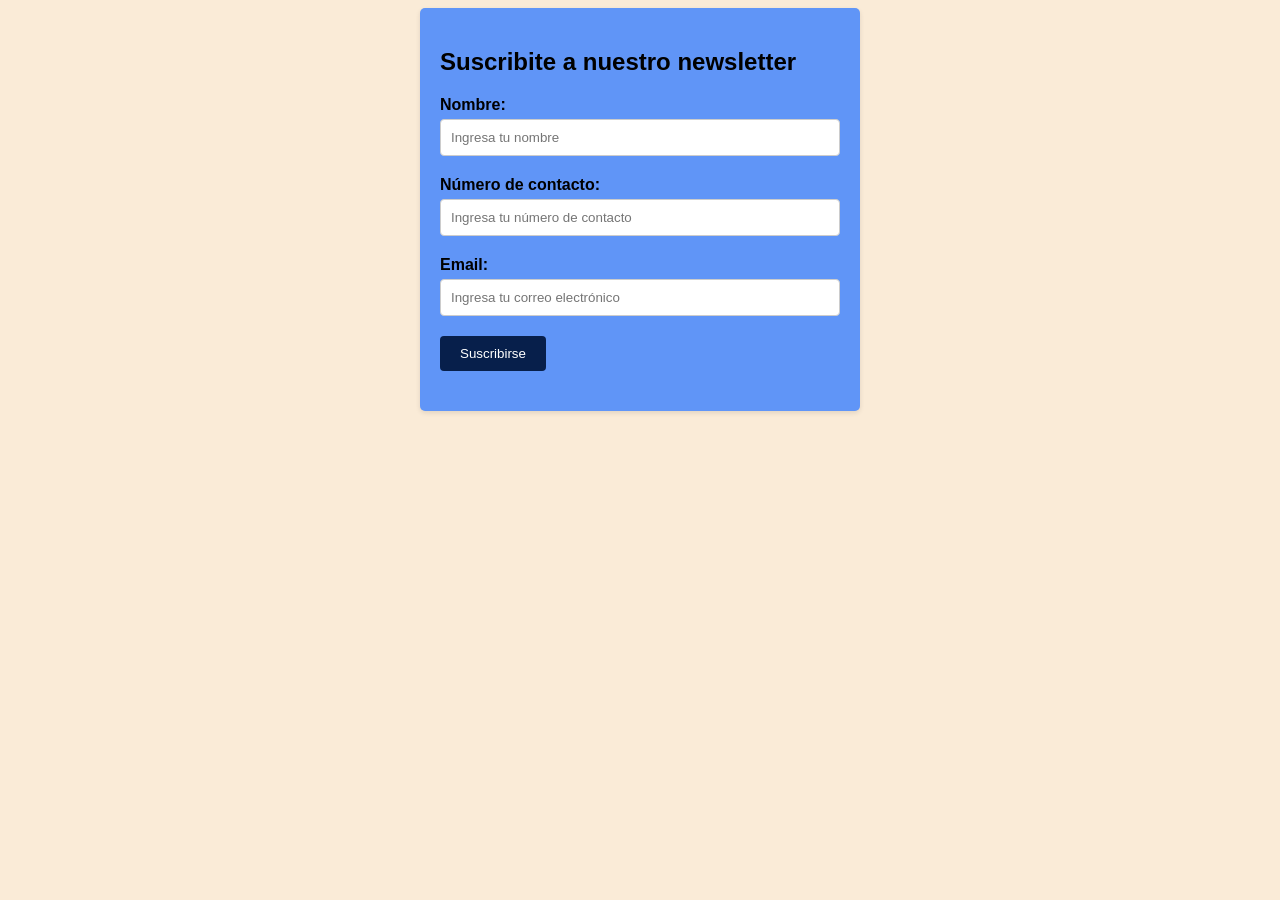
<file: boton sucripcion.html>
<!DOCTYPE html>
<html lang="es">

<head>
    <meta charset="UTF-8">
    <meta http-equiv="X-UA-Compatible" content="IE=edge">
    <meta name="viewport" content="width=device-width, initial-scale=1.0">
    <title>Suscribite a nuestro newsletter</title>
    <style>
        :root {
            --color-primario: #071F4B;
            --color-secundario: #114FC2;
            --color-terciario: #6095F7;
            --color-cuatro: #2E4775;
            --color-fondo: antiquewhite;
        }

        body {
            font-family: Verdana, Geneva, Tahoma, sans-serif;
            background-color: antiquewhite;
        }

        .form-container {
            max-width: 400px;
            margin: 0 auto;
            padding: 20px;
            background-color: var(--color-terciario);
            border-radius: 5px;
            box-shadow: 0 2px 5px rgba(0, 0, 0, 0.1);
        }

        .form-group {
            margin-bottom: 20px;
        }

        .form-group label {
            display: block;
            font-weight: bold;
            margin-bottom: 5px;
        }

        .form-group input[type="text"],
        .form-group input[type="email"],
        .form-group input[type="number"] {
            width: 100%;
            padding: 10px;
            border: 1px solid #ccc;
            border-radius: 4px;
            box-sizing: border-box;
        }

        .form-group input[type="submit"] {
            background-color: var(--color-primario);
            color: #fff;
            padding: 10px 20px;
            border: none;
            border-radius: 4px;
            cursor: pointer;
            align-items: center;
        }

        .form-group input[type="submit"]:hover {
            background-color: var(--color-primario);
        }
    </style>
</head>

<body>
    <div class="form-container">
        <h2>Suscribite a nuestro newsletter</h2>
        <form class="form-horizontal" action="/action_page.php">
            <div class="form-group">
                <label for="name">Nombre:</label>
                <input type="text" id="name" placeholder="Ingresa tu nombre">
            </div>
            <div class="form-group">
                <label for="contact">Número de contacto:</label>
                <input type="text" id="contact" placeholder="Ingresa tu número de contacto">
            </div>
            <div class="form-group">
                <label for="email">Email:</label>
                <input type="email" id="email" placeholder="Ingresa tu correo electrónico">
            </div>
            <div class="form-group">
                <input type="submit" value="Suscribirse">
            </div>
        </form>
    </div>
</body>

</html>
</file>
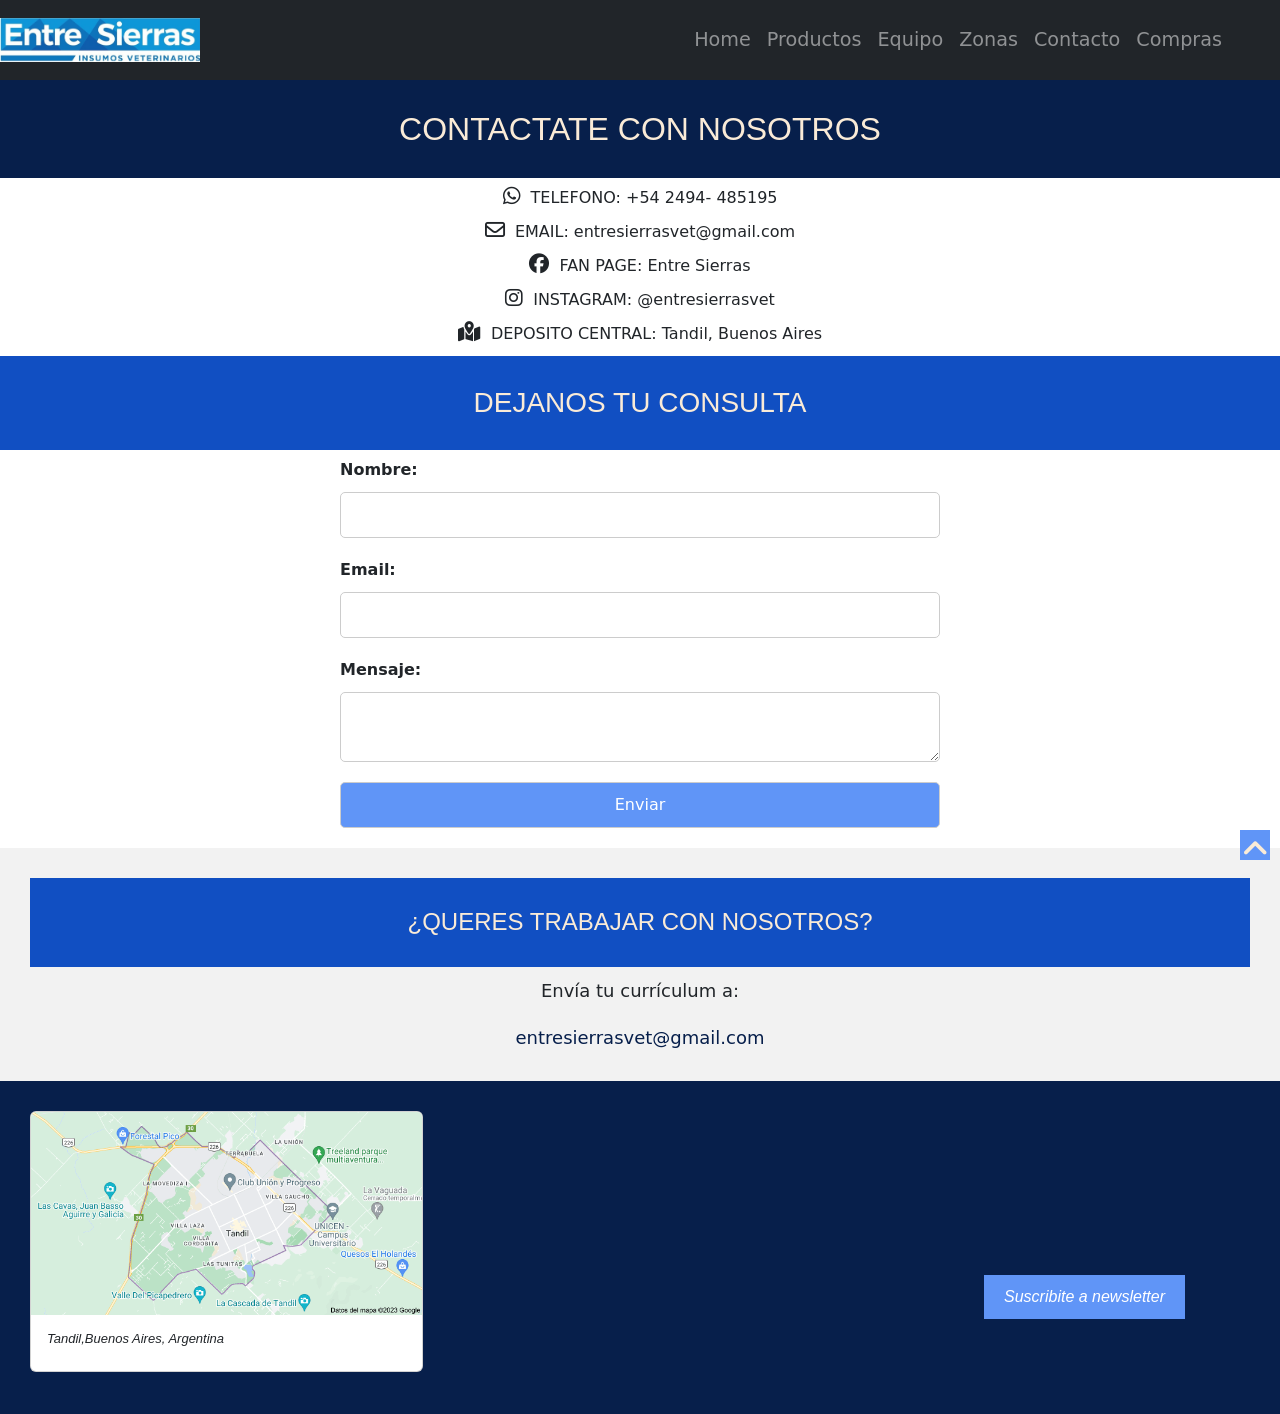
<file: contacto.html>
<!DOCTYPE html>
<html lang="es">

<head>
    <meta charset="UTF-8">
    <meta http-equiv="X-UA-Compatible" content="IE=edge">
    <meta name="viewport" content="width=device-width, initial-scale=1.0">
    <link rel="stylesheet" href="https://cdnjs.cloudflare.com/ajax/libs/font-awesome/6.4.0/css/all.min.css"
        integrity="sha512-iecdLmaskl7CVkqkXNQ/ZH/XLlvWZOJyj7Yy7tcenmpD1ypASozpmT/E0iPtmFIB46ZmdtAc9eNBvH0H/ZpiBw=="
        crossorigin="anonymous" referrerpolicy="no-referrer" />
    <link rel="stylesheet" href="https://cdn.jsdelivr.net/npm/bootstrap@4.6.2/dist/css/bootstrap.min.css"
        integrity="sha384-xOolHFLEh07PJGoPkLv1IbcEPTNtaed2xpHsD9ESMhqIYd0nLMwNLD69Npy4HI+N" crossorigin="anonymous">
    <link rel="stylesheet" href="https://cdnjs.cloudflare.com/ajax/libs/twitter-bootstrap/5.0.2/css/bootstrap.min.css">
    <link rel="stylesheet" href="estilos.css">
    
    <style>
        :root {
            --color-primario: #071F4B;
            --color-secundario: #114FC2;
            --color-terciario: #6095F7;
            --color-cuatro: #2E4775;
            --color-fondo: antiquewhite;
        }
    </style>
    <title>CONTACTO</title>

</head>

<body>
    <!-- nav bar inicia -->
    <header class="navbar navbar-expand-lg navbar-dark bg-dark">
        <aside class="logo">
            <a href="./index.html">
                <img src="imagens/logo entre sierras.jpg" alt="Logo de la empresa">
            </a>
        </aside>
        <button class="navbar-toggler" type="button" data-toggle="collapse" data-target="#navbarNav"
            aria-controls="navbarNav" aria-expanded="false" aria-label="Toggle navigation">
            <span class="navbar-toggler-icon"></span>
        </button>
        <div class="collapse navbar-collapse justify-content-end" id="navbarNav">
            <ul class="navbar-nav">
                <li class="nav-item">
                    <a class="nav-link" href="index.html">Home</a>
                </li>
                <li class="nav-item">
                    <a class="nav-link" href="CatalogoProductos.html">Productos</a>
                </li>
                <li class="nav-item">
                    <a class="nav-link" href="equipo.html">Equipo</a>
                </li>
                <li class="nav-item">
                    <a class="nav-link" href="zonas.html">Zonas</a>
                </li>
                <li class="nav-item">
                    <a class="nav-link" href="contacto.html">Contacto</a>
                </li>
                <li class="nav-item">
                    <a class="nav-link" href="comprar.html">Compras</a>
                </li>
            </ul>
        </div>
    </header>
    <!-- nav bar finaliza -->

    <!-- datos de contacto -->
    <h2>CONTACTATE CON NOSOTROS</h2>
    <section class="contact-section"></section>
    <div class="contact-item">
        <i class="fa-brands fa-whatsapp"></i>
        <span> TELEFONO: +54 2494- 485195</span>
    </div>
    <div class="contact-item">
        <i class="fa-regular fa-envelope"></i>
        <span>EMAIL: entresierrasvet@gmail.com</span>
    </div>
    <div class="contact-item">
        <i class="fa-brands fa-facebook"></i>
        <span>FAN PAGE: Entre Sierras </span>
    </div>
    <div class="contact-item">
        <i class="fa-brands fa-instagram"></i>
        <span>INSTAGRAM: @entresierrasvet</span>
    </div>
    <div class="contact-item">
        <i class="fa-solid fa-map-location-dot"></i>
        <span> DEPOSITO CENTRAL: Tandil, Buenos Aires</span>
    </div>
    </section>
    <!-- finaliza datos contacto -->

    <!-- formulario contacto -->
    <div class="contactate">
        <h3>
            DEJANOS TU CONSULTA
        </h3>
    </div>
    <section>
        <form action="enviar.php" method="POST">
            <label for="nombre">Nombre:</label>
            <input type="text" id="nombre" name="nombre" required>

            <label for="email">Email:</label>
            <input type="email" id="email" name="email" required>

            <label for="mensaje">Mensaje:</label>
            <textarea id="mensaje" name="mensaje" required></textarea>

            <input type="submit" value="Enviar">
        </form>
    

    </section>
    <!-- finaliza formulario contacto -->

    <!-- trabaja con nosotros -->
    <section>
        <div class="trabaja-con-nosotros">
            <h3>¿Queres trabajar con nosotros?</h3>
            <p>Envía tu currículum a:</p>
            <a href="mailto:entresierrasvet@gmail.com">entresierrasvet@gmail.com</a>
        </div>

    </section>
    <!-- finaliza trabaja con nosotros -->
    <footer>
        <!-- card de mapa -->
        <div class="card-columns">
            <div class="card">
                <img src="imagens/data=I2PpeHDnZPt6ms5M67K1fIqVvZ_SzjI7MVmvQYuHjYs3OP8AD3PW9TP5BzF8HP6jbfKGaec4vll6L4z9LP-LfzoUhjAE54oaWnZgrBY-2sNi3VHRLcrF-GtMABJVm7Fyp9Aiu4RgiEr0644lMqY0UnHwaVgjiy0zlP7KjAVy-RRJpVYkDYx.png"
                    class="card-img-top" alt="...">
                <div class="card-body">
                    <h5 class="card-title">Tandil,Buenos Aires, Argentina</h5>
                </div>
            </div>
        </div>
        <!-- finaliza card mapa -->

        <!-- suscripcion al newsletter -->
        <div class="newsletter">
            <a href="./boton sucripcion.html">
                <button>Suscribite a newsletter</button>
            </a>
        </div>
        <!-- finaliza suscrpcion al newsletter -->
    </footer>

    <a href="#" class="subir">
        <i class="fa-solid fa-angle-up"></i>
    </a>
    <script src="https://cdn.jsdelivr.net/npm/jquery@3.5.1/dist/jquery.slim.min.js"
        integrity="sha384-DfXdz2htPH0lsSSs5nCTpuj/zy4C+OGpamoFVy38MVBnE+IbbVYUew+OrCXaRkfj"
        crossorigin="anonymous"></script>
    <script src="https://cdn.jsdelivr.net/npm/popper.js@1.16.1/dist/umd/popper.min.js"
        integrity="sha384-9/reFTGAW83EW2RDu2S0VKaIzap3H66lZH81PoYlFhbGU+6BZp6G7niu735Sk7lN"
        crossorigin="anonymous"></script>
    <script src="https://cdn.jsdelivr.net/npm/bootstrap@4.6.2/dist/js/bootstrap.min.js"
        integrity="sha384-+sLIOodYLS7CIrQpBjl+C7nPvqq+FbNUBDunl/OZv93DB7Ln/533i8e/mZXLi/P+"
        crossorigin="anonymous"></script>
</body>

</html>
</file>
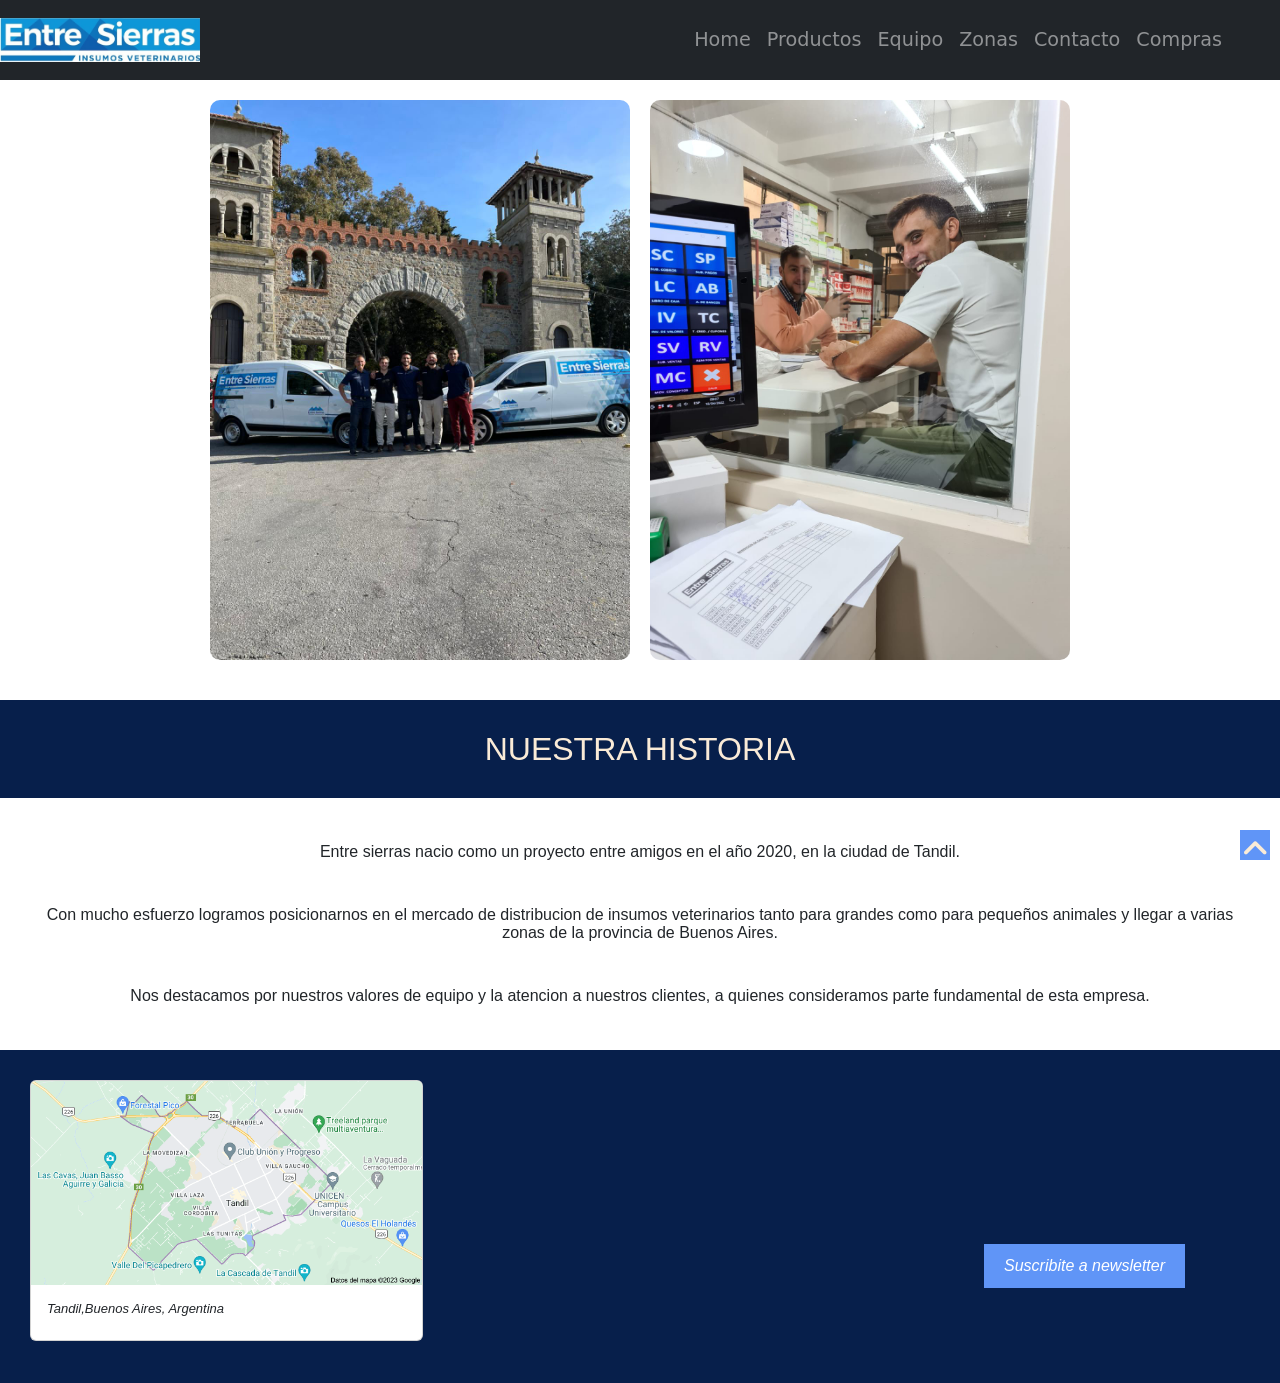
<file: equipo.html>
<!DOCTYPE html>
<html lang="es">

<head>
    <meta charset="UTF-8">
    <meta http-equiv="X-UA-Compatible" content="IE=edge">
    <meta name="viewport" content="width=device-width, initial-scale=1.0">
    <link rel="stylesheet" href="https://cdnjs.cloudflare.com/ajax/libs/font-awesome/6.4.0/css/all.min.css"
        integrity="sha512-iecdLmaskl7CVkqkXNQ/ZH/XLlvWZOJyj7Yy7tcenmpD1ypASozpmT/E0iPtmFIB46ZmdtAc9eNBvH0H/ZpiBw=="
        crossorigin="anonymous" referrerpolicy="no-referrer" />
    <link rel="stylesheet" href="https://cdn.jsdelivr.net/npm/bootstrap@4.6.2/dist/css/bootstrap.min.css"
        integrity="sha384-xOolHFLEh07PJGoPkLv1IbcEPTNtaed2xpHsD9ESMhqIYd0nLMwNLD69Npy4HI+N" crossorigin="anonymous">
    <link rel="stylesheet" href="https://cdnjs.cloudflare.com/ajax/libs/twitter-bootstrap/5.0.2/css/bootstrap.min.css">
    <link rel="stylesheet" href="estilos.css">
    <link rel="stylesheet" href="estilos.css" />
    <style>
        :root {
            --color-primario: #071F4B;
            --color-secundario: #114FC2;
            --color-terciario: #6095F7;
            --color-cuatro: #2E4775;
            --color-fondo: antiquewhite;
        }
    </style>

    <title>EQUIPO</title>

</head>

<body>
    <!-- nav bar inicia -->
    <header class="navbar navbar-expand-lg navbar-dark bg-dark">
        <aside class="logo">
            <a href="./index.html">
                <img src="imagens/logo entre sierras.jpg" alt="Logo de la empresa">
            </a>
        </aside>
        <button class="navbar-toggler" type="button" data-toggle="collapse" data-target="#navbarNav"
            aria-controls="navbarNav" aria-expanded="false" aria-label="Toggle navigation">
            <span class="navbar-toggler-icon"></span>
        </button>
        <div class="collapse navbar-collapse justify-content-end" id="navbarNav">
            <ul class="navbar-nav">
                <li class="nav-item">
                    <a class="nav-link" href="index.html">Home</a>
                </li>
                <li class="nav-item">
                    <a class="nav-link" href="CatalogoProductos.html">Productos</a>
                </li>
                <li class="nav-item">
                    <a class="nav-link" href="equipo.html">Equipo</a>
                </li>
                <li class="nav-item">
                    <a class="nav-link" href="zonas.html">Zonas</a>
                </li>
                <li class="nav-item">
                    <a class="nav-link" href="contacto.html">Contacto</a>
                </li>
                <li class="nav-item">
                    <a class="nav-link" href="comprar.html">Compras</a>
                </li
            </ul>
        </div>
    </header>
    <!-- nav bar finaliza -->

    <!-- inician cards -->
    <div class="team-card-container team-card-container--inline">
        <div class="team-card">
            <img src="imagens/5143e82e-d5cb-4b9f-b594-7f858bf7e0fd.JPG" alt="Card Image" />
        </div>
        <div class="team-card">
            <img src="imagens/entre sierras team.JPG" alt="Card Image" />
        </div>
    </div>

    <div class="description">
        <h2>Nuestra Historia</h2>
        <p> Entre sierras nacio como un proyecto entre amigos en el año 2020, en la ciudad de Tandil. </p> 
        <p>Con mucho esfuerzo logramos posicionarnos en el mercado de distribucion de insumos veterinarios tanto para grandes como para pequeños animales y llegar a varias zonas de la provincia de Buenos Aires. </p>
        <p>Nos destacamos por nuestros valores de equipo y la atencion a nuestros clientes, a quienes consideramos
            parte fundamental de esta empresa.</p> 
        
    </div>

    <!-- finalizan cards descriptivas -->

    <footer>
        <!-- card de mapa -->
        <div class="card-columns">
            <div class="card">
                <img src="imagens/data=I2PpeHDnZPt6ms5M67K1fIqVvZ_SzjI7MVmvQYuHjYs3OP8AD3PW9TP5BzF8HP6jbfKGaec4vll6L4z9LP-LfzoUhjAE54oaWnZgrBY-2sNi3VHRLcrF-GtMABJVm7Fyp9Aiu4RgiEr0644lMqY0UnHwaVgjiy0zlP7KjAVy-RRJpVYkDYx.png"
                    class="card-img-top" alt="...">
                <div class="card-body">
                    <h5 class="card-title">Tandil,Buenos Aires, Argentina</h5>
                </div>
            </div>
        </div>
        <!-- finaliza card mapa -->

        <!-- suscripcion al newsletter -->
        <div class="newsletter">
            <a href="./boton sucripcion.html">
                <button>Suscribite a newsletter</button>
            </a>
        </div>
        <!-- finaliza suscrpcion al newsletter -->
    </footer>

    <a href="#" class="subir">
        <i class="fa-solid fa-angle-up"></i>
    </a>
    <script src="https://cdn.jsdelivr.net/npm/jquery@3.5.1/dist/jquery.slim.min.js"
        integrity="sha384-DfXdz2htPH0lsSSs5nCTpuj/zy4C+OGpamoFVy38MVBnE+IbbVYUew+OrCXaRkfj"
        crossorigin="anonymous"></script>
    <script src="https://cdn.jsdelivr.net/npm/popper.js@1.16.1/dist/umd/popper.min.js"
        integrity="sha384-9/reFTGAW83EW2RDu2S0VKaIzap3H66lZH81PoYlFhbGU+6BZp6G7niu735Sk7lN"
        crossorigin="anonymous"></script>
    <script src="https://cdn.jsdelivr.net/npm/bootstrap@4.6.2/dist/js/bootstrap.min.js"
        integrity="sha384-+sLIOodYLS7CIrQpBjl+C7nPvqq+FbNUBDunl/OZv93DB7Ln/533i8e/mZXLi/P+"
        crossorigin="anonymous"></script>
</body>

</html>
</file>
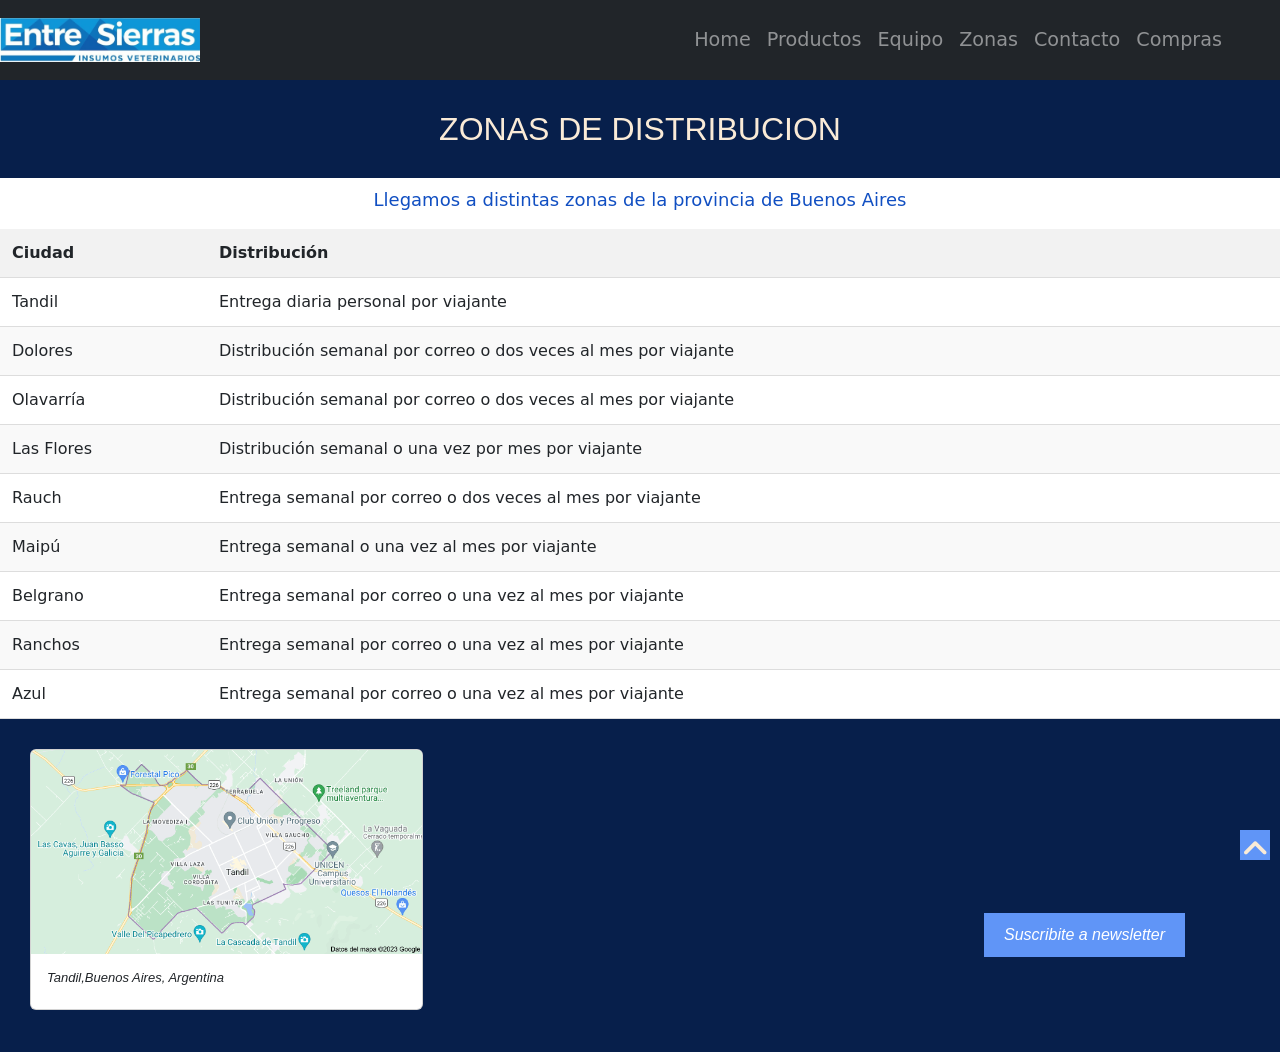
<file: zonas.html>
<!DOCTYPE html>
<html lang="es">

<head>
    <meta charset="UTF-8">
    <meta http-equiv="X-UA-Compatible" content="IE=edge">
    <meta name="viewport" content="width=device-width, initial-scale=1.0">
    <link rel="stylesheet" href="https://cdnjs.cloudflare.com/ajax/libs/font-awesome/6.4.0/css/all.min.css"
        integrity="sha512-iecdLmaskl7CVkqkXNQ/ZH/XLlvWZOJyj7Yy7tcenmpD1ypASozpmT/E0iPtmFIB46ZmdtAc9eNBvH0H/ZpiBw=="
        crossorigin="anonymous" referrerpolicy="no-referrer" />
    <link rel="stylesheet" href="https://cdn.jsdelivr.net/npm/bootstrap@4.6.2/dist/css/bootstrap.min.css"
        integrity="sha384-xOolHFLEh07PJGoPkLv1IbcEPTNtaed2xpHsD9ESMhqIYd0nLMwNLD69Npy4HI+N" crossorigin="anonymous">
    <link rel="stylesheet" href="https://cdnjs.cloudflare.com/ajax/libs/twitter-bootstrap/5.0.2/css/bootstrap.min.css">
    <link rel="stylesheet" href="estilos.css">
    <style>
        :root {
            --color-primario: #071F4B;
            --color-secundario: #114FC2;
            --color-terciario: #6095F7;
            --color-cuatro: #2E4775;
            --color-fondo: antiquewhite;
        }
    </style>
    <title>ZONAS</title>

</head>

<body>
    <!-- nav bar inicia -->
    <header class="navbar navbar-expand-lg navbar-dark bg-dark">
        <aside class="logo">
            <a href="./index.html">
                <img src="imagens/logo entre sierras.jpg" alt="Logo de la empresa">
            </a>
        </aside>
        <button class="navbar-toggler" type="button" data-toggle="collapse" data-target="#navbarNav"
            aria-controls="navbarNav" aria-expanded="false" aria-label="Toggle navigation">
            <span class="navbar-toggler-icon"></span>
        </button>
        <div class="collapse navbar-collapse justify-content-end" id="navbarNav">
            <ul class="navbar-nav">
                <li class="nav-item">
                    <a class="nav-link" href="index.html">Home</a>
                </li>
                <li class="nav-item">
                    <a class="nav-link" href="CatalogoProductos.html">Productos</a>
                </li>
                <li class="nav-item">
                    <a class="nav-link" href="equipo.html">Equipo</a>
                </li>
                <li class="nav-item">
                    <a class="nav-link" href="zonas.html">Zonas</a>
                </li>
                <li class="nav-item">
                    <a class="nav-link" href="contacto.html">Contacto</a>
                </li>
                <li class="nav-item">
                    <a class="nav-link" href="comprar.html">Compras</a>
                </li>
            </ul>
        </div>
    </header>
    <!-- nav bar finaliza -->
    <h2>ZONAS DE DISTRIBUCION</h2>

    <p class="distribucion-zonas">Llegamos a distintas zonas de la provincia de Buenos Aires</p>

    <table class="coverage-table">
        <thead>
            <tr>
                <th>Ciudad</th>
                <th>Distribución</th>
            </tr>
        </thead>
        <tbody>
            <tr>
                <td>Tandil</td>
                <td>Entrega diaria personal por viajante</td>
            </tr>
            <tr>
                <td>Dolores</td>
                <td>Distribución semanal por correo o dos veces al mes por viajante</td>
            </tr>
            <tr>
                <td>Olavarría</td>
                <td>Distribución semanal por correo o dos veces al mes por viajante</td>
            </tr>
            <tr>
                <td>Las Flores</td>
                <td>Distribución semanal o una vez por mes por viajante</td>
            </tr>
            <tr>
                <td>Rauch</td>
                <td>Entrega semanal por correo o dos veces al mes por viajante</td>
            </tr>
            <tr>
                <td>Maipú</td>
                <td>Entrega semanal o una vez al mes por viajante</td>
            </tr>
            <tr>
                <td>Belgrano</td>
                <td>Entrega semanal por correo o una vez al mes por viajante</td>
            </tr>
            <tr>
                <td>Ranchos</td>
                <td>Entrega semanal por correo o una vez al mes por viajante</td>
            </tr>
            <tr>
                <td>Azul</td>
                <td>Entrega semanal por correo o una vez al mes por viajante</td>
            </tr>
        </tbody>
    </table>
    <!-- Resto de las filas de la tabla -->
    </tbody>
    </table>


    <section></section>
    <footer>
        <!-- card de mapa -->
        <div class="card-columns">
            <div class="card">
                <img src="imagens/data=I2PpeHDnZPt6ms5M67K1fIqVvZ_SzjI7MVmvQYuHjYs3OP8AD3PW9TP5BzF8HP6jbfKGaec4vll6L4z9LP-LfzoUhjAE54oaWnZgrBY-2sNi3VHRLcrF-GtMABJVm7Fyp9Aiu4RgiEr0644lMqY0UnHwaVgjiy0zlP7KjAVy-RRJpVYkDYx.png"
                    class="card-img-top" alt="...">
                <div class="card-body">
                    <h5 class="card-title">Tandil,Buenos Aires, Argentina</h5>
                </div>
            </div>
        </div>
        <!-- finaliza card mapa -->

        <!-- suscripcion al newsletter -->
        <div class="newsletter">
            <a href="./boton sucripcion.html">
                <button>Suscribite a newsletter</button>
            </a>
        </div>
        <!-- finaliza suscrpcion al newsletter -->
    </footer>

    <a href="#" class="subir">
        <i class="fa-solid fa-angle-up"></i>
    </a>
    <script src="https://cdn.jsdelivr.net/npm/jquery@3.5.1/dist/jquery.slim.min.js"
        integrity="sha384-DfXdz2htPH0lsSSs5nCTpuj/zy4C+OGpamoFVy38MVBnE+IbbVYUew+OrCXaRkfj"
        crossorigin="anonymous"></script>
    <script src="https://cdn.jsdelivr.net/npm/popper.js@1.16.1/dist/umd/popper.min.js"
        integrity="sha384-9/reFTGAW83EW2RDu2S0VKaIzap3H66lZH81PoYlFhbGU+6BZp6G7niu735Sk7lN"
        crossorigin="anonymous"></script>
    <script src="https://cdn.jsdelivr.net/npm/bootstrap@4.6.2/dist/js/bootstrap.min.js"
        integrity="sha384-+sLIOodYLS7CIrQpBjl+C7nPvqq+FbNUBDunl/OZv93DB7Ln/533i8e/mZXLi/P+"
        crossorigin="anonymous"></script>
</body>

</html>
</file>
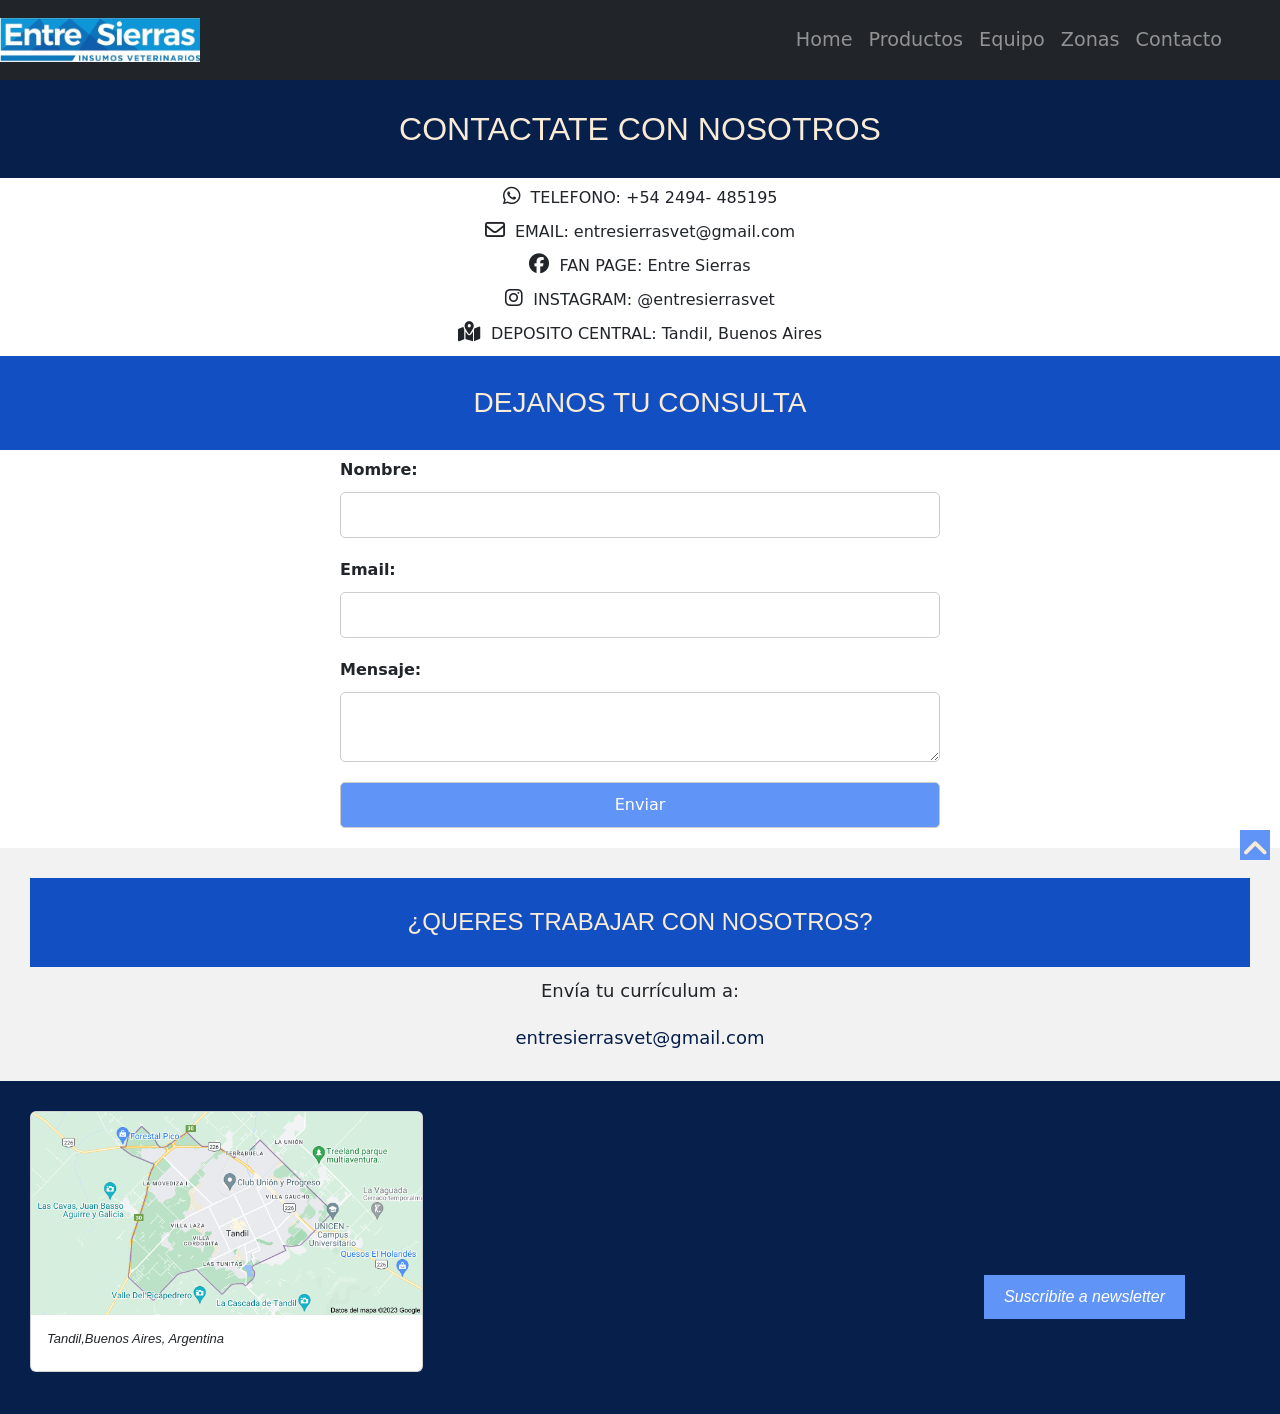
<file: pages/contacto.html>
<!DOCTYPE html>
<html lang="es">

<head>
    <meta charset="UTF-8">
    <meta http-equiv="X-UA-Compatible" content="IE=edge">
    <meta name="viewport" content="width=device-width, initial-scale=1.0">
    <link rel="stylesheet" href="https://cdnjs.cloudflare.com/ajax/libs/font-awesome/6.4.0/css/all.min.css"
        integrity="sha512-iecdLmaskl7CVkqkXNQ/ZH/XLlvWZOJyj7Yy7tcenmpD1ypASozpmT/E0iPtmFIB46ZmdtAc9eNBvH0H/ZpiBw=="
        crossorigin="anonymous" referrerpolicy="no-referrer" />
    <link rel="stylesheet" href="https://cdn.jsdelivr.net/npm/bootstrap@4.6.2/dist/css/bootstrap.min.css"
        integrity="sha384-xOolHFLEh07PJGoPkLv1IbcEPTNtaed2xpHsD9ESMhqIYd0nLMwNLD69Npy4HI+N" crossorigin="anonymous">
    <link rel="stylesheet" href="https://cdnjs.cloudflare.com/ajax/libs/twitter-bootstrap/5.0.2/css/bootstrap.min.css">
    <link rel="stylesheet" href="estilos.css">
    <style>
        :root {
            --color-primario: #071F4B;
            --color-secundario: #114FC2;
            --color-terciario: #6095F7;
            --color-cuatro: #2E4775;
            --color-fondo: antiquewhite;
        }
    </style>
    <title>Pre Entrega Proyecto Entre Sierras</title>

</head>

<body>
    <!-- nav bar inicia -->
    <header class="navbar navbar-expand-lg navbar-dark bg-dark">
        <aside class="logo">
            <a href="./index.html">
                <img src="../imagens/logo entre sierras.jpg" alt="Logo de la empresa">
            </a>
        </aside>
        <button class="navbar-toggler" type="button" data-toggle="collapse" data-target="#navbarNav"
            aria-controls="navbarNav" aria-expanded="false" aria-label="Toggle navigation">
            <span class="navbar-toggler-icon"></span>
        </button>
        <div class="collapse navbar-collapse justify-content-end" id="navbarNav">
            <ul class="navbar-nav">
                <li class="nav-item">
                    <a class="nav-link" href="../pages/index.html">Home</a>
                </li>
                <li class="nav-item">
                    <a class="nav-link" href="../pages/productos.html">Productos</a>
                </li>
                <li class="nav-item">
                    <a class="nav-link" href="../pages/equipo.html">Equipo</a>
                </li>
                <li class="nav-item">
                    <a class="nav-link" href="../pages/zonas.html">Zonas</a>
                </li>
                <li class="nav-item">
                    <a class="nav-link" href="../pages/contacto.html">Contacto</a>
                </li>
            </ul>
        </div>
    </header>
    <!-- nav bar finaliza -->

    <!-- datos de contacto -->
    <h2>CONTACTATE CON NOSOTROS</h2>
    <section class="contact-section"></section>
    <div class="contact-item">
        <i class="fa-brands fa-whatsapp"></i>
        <span> TELEFONO: +54 2494- 485195</span>
    </div>
    <div class="contact-item">
        <i class="fa-regular fa-envelope"></i>
        <span>EMAIL: entresierrasvet@gmail.com</span>
    </div>
    <div class="contact-item">
        <i class="fa-brands fa-facebook"></i>
        <span>FAN PAGE: Entre Sierras </span>
    </div>
    <div class="contact-item">
        <i class="fa-brands fa-instagram"></i>
        <span>INSTAGRAM: @entresierrasvet</span>
    </div>
    <div class="contact-item">
        <i class="fa-solid fa-map-location-dot"></i>
        <span> DEPOSITO CENTRAL: Tandil, Buenos Aires</span>
    </div>
    </section>
    <!-- finaliza datos contacto -->

    <!-- formulario contacto -->
    <div class="contactate">
        <h3>
            DEJANOS TU CONSULTA
        </h3>
    </div>
    <section>
        <form action="enviar.php" method="POST">
            <label for="nombre">Nombre:</label>
            <input type="text" id="nombre" name="nombre" required>

            <label for="email">Email:</label>
            <input type="email" id="email" name="email" required>

            <label for="mensaje">Mensaje:</label>
            <textarea id="mensaje" name="mensaje" required></textarea>

            <input type="submit" value="Enviar">
        </form>

    </section>
    <!-- finaliza formulario contacto -->

    <!-- trabaja con nosotros -->
    <section>
        <div class="trabaja-con-nosotros">
            <h3>¿Queres trabajar con nosotros?</h3>
            <p>Envía tu currículum a:</p>
            <a href="mailto:entresierrasvet@gmail.com">entresierrasvet@gmail.com</a>
        </div>

    </section>
    <!-- finaliza trabaja con nosotros -->
    <footer>
        <!-- card de mapa -->
        <div class="card-columns">
            <div class="card">
                <img src="../imagens/data=I2PpeHDnZPt6ms5M67K1fIqVvZ_SzjI7MVmvQYuHjYs3OP8AD3PW9TP5BzF8HP6jbfKGaec4vll6L4z9LP-LfzoUhjAE54oaWnZgrBY-2sNi3VHRLcrF-GtMABJVm7Fyp9Aiu4RgiEr0644lMqY0UnHwaVgjiy0zlP7KjAVy-RRJpVYkDYx.png"
                    class="card-img-top" alt="...">
                <div class="card-body">
                    <h5 class="card-title">Tandil,Buenos Aires, Argentina</h5>
                </div>
            </div>
        </div>
        <!-- finaliza card mapa -->

        <!-- suscripcion al newsletter -->
        <div class="newsletter">
            <a href="./boton sucripcion.html">
                <button>Suscribite a newsletter</button>
            </a>
        </div>
        <!-- finaliza suscrpcion al newsletter -->
    </footer>

    <a href="#" class="subir">
        <i class="fa-solid fa-angle-up"></i>
    </a>
    <script src="https://cdn.jsdelivr.net/npm/jquery@3.5.1/dist/jquery.slim.min.js"
        integrity="sha384-DfXdz2htPH0lsSSs5nCTpuj/zy4C+OGpamoFVy38MVBnE+IbbVYUew+OrCXaRkfj"
        crossorigin="anonymous"></script>
    <script src="https://cdn.jsdelivr.net/npm/popper.js@1.16.1/dist/umd/popper.min.js"
        integrity="sha384-9/reFTGAW83EW2RDu2S0VKaIzap3H66lZH81PoYlFhbGU+6BZp6G7niu735Sk7lN"
        crossorigin="anonymous"></script>
    <script src="https://cdn.jsdelivr.net/npm/bootstrap@4.6.2/dist/js/bootstrap.min.js"
        integrity="sha384-+sLIOodYLS7CIrQpBjl+C7nPvqq+FbNUBDunl/OZv93DB7Ln/533i8e/mZXLi/P+"
        crossorigin="anonymous"></script>
</body>

</html>
</file>
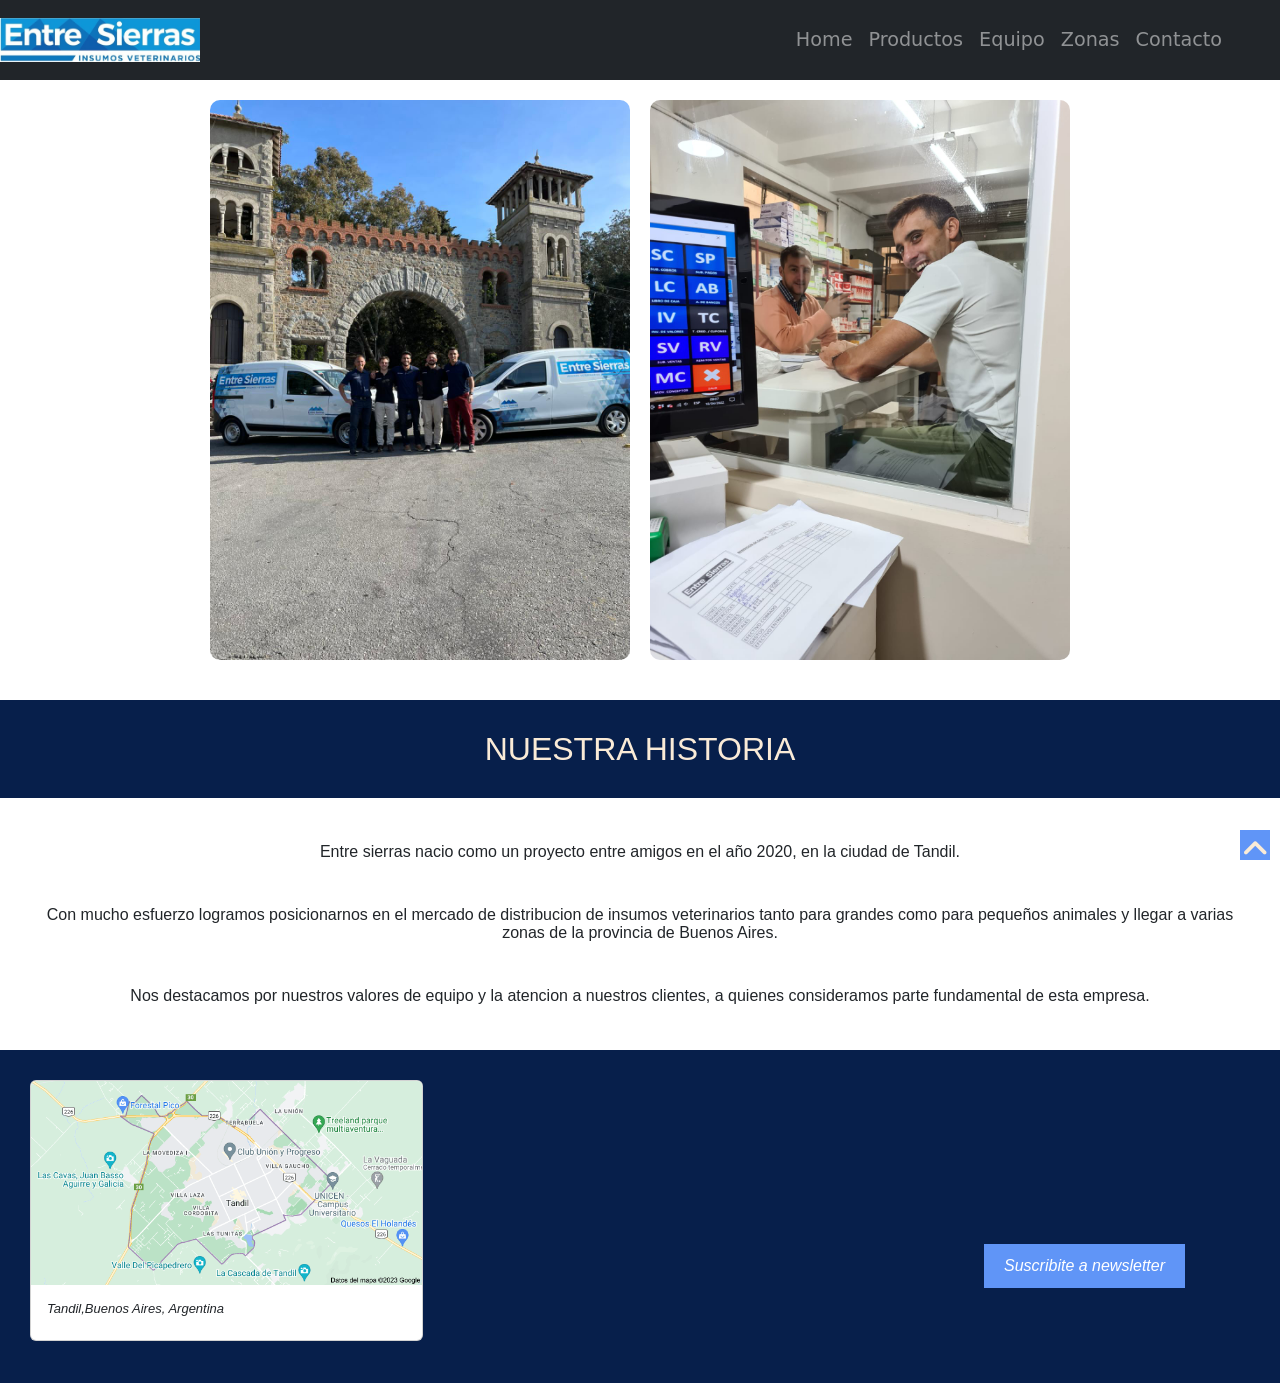
<file: pages/equipo.html>
<!DOCTYPE html>
<html lang="es">

<head>
    <meta charset="UTF-8">
    <meta http-equiv="X-UA-Compatible" content="IE=edge">
    <meta name="viewport" content="width=device-width, initial-scale=1.0">
    <link rel="stylesheet" href="https://cdnjs.cloudflare.com/ajax/libs/font-awesome/6.4.0/css/all.min.css"
        integrity="sha512-iecdLmaskl7CVkqkXNQ/ZH/XLlvWZOJyj7Yy7tcenmpD1ypASozpmT/E0iPtmFIB46ZmdtAc9eNBvH0H/ZpiBw=="
        crossorigin="anonymous" referrerpolicy="no-referrer" />
    <link rel="stylesheet" href="https://cdn.jsdelivr.net/npm/bootstrap@4.6.2/dist/css/bootstrap.min.css"
        integrity="sha384-xOolHFLEh07PJGoPkLv1IbcEPTNtaed2xpHsD9ESMhqIYd0nLMwNLD69Npy4HI+N" crossorigin="anonymous">
    <link rel="stylesheet" href="https://cdnjs.cloudflare.com/ajax/libs/twitter-bootstrap/5.0.2/css/bootstrap.min.css">
    <link rel="stylesheet" href="estilos.css">
    <link rel="stylesheet" href="estilos.css" />
    <style>
        :root {
            --color-primario: #071F4B;
            --color-secundario: #114FC2;
            --color-terciario: #6095F7;
            --color-cuatro: #2E4775;
            --color-fondo: antiquewhite;
        }
    </style>

    <title>EQUIPO</title>

</head>

<body>
    <!-- nav bar inicia -->
    <header class="navbar navbar-expand-lg navbar-dark bg-dark">
        <aside class="logo">
            <a href="./index.html">
                <img src="../imagens/logo entre sierras.jpg" alt="Logo de la empresa">
            </a>
        </aside>
        <button class="navbar-toggler" type="button" data-toggle="collapse" data-target="#navbarNav"
            aria-controls="navbarNav" aria-expanded="false" aria-label="Toggle navigation">
            <span class="navbar-toggler-icon"></span>
        </button>
        <div class="collapse navbar-collapse justify-content-end" id="navbarNav">
            <ul class="navbar-nav">
                <li class="nav-item">
                    <a class="nav-link" href="../pages/index.html">Home</a>
                </li>
                <li class="nav-item">
                    <a class="nav-link" href="../pages/productos.html">Productos</a>
                </li>
                <li class="nav-item">
                    <a class="nav-link" href="../pages/equipo.html">Equipo</a>
                </li>
                <li class="nav-item">
                    <a class="nav-link" href="../pages/zonas.html">Zonas</a>
                </li>
                <li class="nav-item">
                    <a class="nav-link" href="../pages/contacto.html">Contacto</a>
                </li>
            </ul>
        </div>
    </header>
    <!-- nav bar finaliza -->

    <!-- inician cards -->
    <div class="team-card-container team-card-container--inline">
        <div class="team-card">
            <img src="../imagens/5143e82e-d5cb-4b9f-b594-7f858bf7e0fd.JPG" alt="Card Image" />
        </div>
        <div class="team-card">
            <img src="../imagens/entre sierras team.JPG" alt="Card Image" />
        </div>
    </div>

    <div class="description">
        <h2>Nuestra Historia</h2>
        <p> Entre sierras nacio como un proyecto entre amigos en el año 2020, en la ciudad de Tandil. </p> 
        <p>Con mucho esfuerzo logramos posicionarnos en el mercado de distribucion de insumos veterinarios tanto para grandes como para pequeños animales y llegar a varias zonas de la provincia de Buenos Aires. </p>
        <p>Nos destacamos por nuestros valores de equipo y la atencion a nuestros clientes, a quienes consideramos
            parte fundamental de esta empresa.</p> 
        
    </div>

    <!-- finalizan cards descriptivas -->

    <footer>
        <!-- card de mapa -->
        <div class="card-columns">
            <div class="card">
                <img src="../imagens/data=I2PpeHDnZPt6ms5M67K1fIqVvZ_SzjI7MVmvQYuHjYs3OP8AD3PW9TP5BzF8HP6jbfKGaec4vll6L4z9LP-LfzoUhjAE54oaWnZgrBY-2sNi3VHRLcrF-GtMABJVm7Fyp9Aiu4RgiEr0644lMqY0UnHwaVgjiy0zlP7KjAVy-RRJpVYkDYx.png"
                    class="card-img-top" alt="...">
                <div class="card-body">
                    <h5 class="card-title">Tandil,Buenos Aires, Argentina</h5>
                </div>
            </div>
        </div>
        <!-- finaliza card mapa -->

        <!-- suscripcion al newsletter -->
        <div class="newsletter">
            <a href="./boton sucripcion.html">
                <button>Suscribite a newsletter</button>
            </a>
        </div>
        <!-- finaliza suscrpcion al newsletter -->
    </footer>

    <a href="#" class="subir">
        <i class="fa-solid fa-angle-up"></i>
    </a>
    <script src="https://cdn.jsdelivr.net/npm/jquery@3.5.1/dist/jquery.slim.min.js"
        integrity="sha384-DfXdz2htPH0lsSSs5nCTpuj/zy4C+OGpamoFVy38MVBnE+IbbVYUew+OrCXaRkfj"
        crossorigin="anonymous"></script>
    <script src="https://cdn.jsdelivr.net/npm/popper.js@1.16.1/dist/umd/popper.min.js"
        integrity="sha384-9/reFTGAW83EW2RDu2S0VKaIzap3H66lZH81PoYlFhbGU+6BZp6G7niu735Sk7lN"
        crossorigin="anonymous"></script>
    <script src="https://cdn.jsdelivr.net/npm/bootstrap@4.6.2/dist/js/bootstrap.min.js"
        integrity="sha384-+sLIOodYLS7CIrQpBjl+C7nPvqq+FbNUBDunl/OZv93DB7Ln/533i8e/mZXLi/P+"
        crossorigin="anonymous"></script>
</body>

</html>
</file>
<file: estilos.css>
* {
    margin: 0;
    padding: 0;
    box-sizing: border-box;
}

html {
    scroll-behavior: smooth;
}

.logo img {
    width: 200px;
    height: auto;
}


/* BARRA DE NAVEGACION*/
.navbar {
    background-color: var(--color-secundario);
    /* color de fondo de la barra */
    height: 80px;
    /* altura de la barra */
}

.navbar-toggler {
    border: none;
    /* quitar el borde del botón del menú */
}

.navbar-nav {
    margin-right: 50px;
    /* margen a la derecha de los elementos de la barra */
}

.nav-link {
    color: #fff;
    /* color de texto de los enlaces */
    font-size: 1.2rem;
    /* tamaño de fuente de los enlaces */
    padding: 0 10px;
    /* espaciado interno de los enlaces */
}

.nav-link:hover {
    background-color: var(--color-cuatro);
    /* color de fondo al pasar el mouse por encima */
}

/* FINALIZA ESTILOS NAV BAR */


/* SECCION PRINCIPAL */
main {
    height: calc(100vh - 100px);
    width: 100%;
    background-color: rgb(243, 248, 246);
    background-image: url(imagens/pexels-svetlana-shemetiuk-394887.jpg);
    background-size: cover;
    background-position: center;
}

.slogan {
    width: 45%;
    color: antiquewhite;
    border: none;
    float: left;
    margin: 30px;
    padding: 20px;

}

.slogan p {
    margin-bottom: 20px;
    font-family: Verdana, Geneva, Tahoma, sans-serif;
    color: antiquewhite;
}



h2 {
    text-align: center;
    background-color: var(--color-primario);
    text-transform: uppercase;
    font-family: Verdana, Geneva, Tahoma, sans-serif;
    color: antiquewhite;
    padding: 30px;
}

h3 {
    text-align: center;
    background-color: var(--color-secundario);
    text-transform: uppercase;
    font-family: Verdana, Geneva, Tahoma, sans-serif;
    color: antiquewhite;
    padding: 30px;
}

h4 {
    text-align: center;
    background-color: var(--color-terciario);
    font-family: Verdana, Geneva, Tahoma, sans-serif;
    color: antiquewhite;
    padding: 30px;
}

/* FINALIZA SECCION PRINCIPAL */

/* INICIAN CARDS HOME */

.marcas-container {
    display: flex;
    justify-content: center;
    align-items: center;
    flex-wrap: wrap;

    .row {
        display: flex;
        justify-content: center;
        align-items: center;
        flex-wrap: wrap;
        margin: 0 -10px;
    }

    .col {
        flex: 0 0 calc(30% - 20px);
        max-width: calc(18% - 20px);
        padding: 15px;
        text-align: center;
        border-radius: 10px;
        overflow: hidden;

        /* ajustando flex y max width cambio tamaño de cards */


        .img {
            width: 100%;
            height: auto;
            transition: transform 0.3s ease-in-out;
            object-fit: cover;
        }

        &:hover img {
            transform: scale(1.2);
        }
    }

    .col:nth-child(-n+3) {
        order: 1;
    }

    .col:nth-child(n+4) {
        order: 2;
    }
}

/* finalizan cards home */
/* INCONOS FIJOS REDES SOCIALES */
.iconos-fijos {
    position: fixed;
    top: 50%;
    right: 20px;
    transform: translateY(-50%);
    display: flex;
    flex-direction: column;
}

.iconos-fijos a {
    display: block;
    background-color: antiquewhite;
    color: var(--color-primario);
    text-align: center;
    margin-bottom: 10px;
    padding: 10px;
    border-radius: 50%;
    box-shadow: 0px 3px 6px rgba(0, 0, 0, 0.16);
    transition: all 0.3s ease;
}

.iconos-fijos a:hover {
    transform: scale(1.1);
    background-color: #000;
    color: #fff;
}

/* FINALIZAN ICONOS FIJOS REDES SOCIALES */


/* LETRA MAPA FOOTER */
h5 {
    font-family: Verdana, Geneva, Tahoma, sans-serif;
    font-size: small;
    font-style: italic;
}

/* FIN LETRAS MAPA FOOTER */



/* boton de suscripcion */
.newsletter button {
    background-color: var(--color-terciario);
    border: none;
    color: white;
    padding: 10px 20px;
    text-align: center;
    text-decoration: none;
    display: flex;
    font-size: 16px;
    margin: 95px;
    cursor: pointer;
    position: absolute;
    bottom: 0;
    right: 0;
    font-size: medium;
    font-family: Verdana, Geneva, Tahoma, sans-serif;
    font-style: oblique;
}

/* finaliza boton de suscripcion */

/* PAGINA PRODUCTOS */
.productos {
    background: linear-gradient(to bottom, #17c3f3d8, #1aa6f7, #036be9);
}

/*ESTILOS CARROUSEL*/
.carousel-item img {
    max-width: 35%;
    height: auto;
    margin: auto;
}

.carousel-control-prev-icon,
.carousel-control-next-icon {
    /* Estilos para los íconos del carousel */
    background-color: var(--color-terciario);
    width: 40px;
    height: 40px;

}

/*FIN ESTILOS ICONOS CARROUSEL */

/* ESTILOS DE LISTADO DE PRODUCTOS*/

/* FINALIZA PAG PRODUCTOS */

/* FORMULARIO CONTACTO y PAGINA CONTACTO */
form {
    display: flex;
    flex-direction: column;
    width: 100%;
    max-width: 600px;
    margin: 0 auto;
}

label {
    font-weight: bold;
    margin-bottom: 10px;
}

input,
textarea {
    padding: 10px;
    border: 1px solid #ccc;
    border-radius: 5px;
    margin-bottom: 20px;
    font-size: 16px;
}

input[type="submit"] {
    background-color: var(--color-terciario);
    color: white;
    cursor: pointer;
}

@media screen and (max-width: 600px) {

    input,
    textarea {
        width: 100%;
    }
}

.trabaja-con-nosotros {
    background-color: #f2f2f2;
    padding: 30px;
    text-align: center;
}

.trabaja-con-nosotros h3 {
    font-size: 24px;
    font-family: Verdana, Geneva, Tahoma, sans-serif;
    margin-bottom: 10px;
}

.trabaja-con-nosotros p {
    font-size: 18px;
    margin-bottom: 10px;
}

.trabaja-con-nosotros a {
    display: inline-block;
    font-size: 18px;
    color: var(--color-primario);
    text-decoration: none;
    margin-top: 10px;
}

@media screen and (max-width: 600px) {
    .trabaja-con-nosotros {
        padding: 20px;
    }
}

/* FINALIZA FORMULARIO CONTACTO */

/*DATOS DE CONTACTO*/
.contact-section {
    text-align: center;
}

.contact-item {
    display: flex;
    align-items: center, justify;
    justify-content: center;
    margin-bottom: 10px;
}

.contact-item i {
    margin-right: 10px;
    font-size: 20px;
}

.contact-item span {
    font-size: 16px;
    text-align: left;
}

/*FINALIZA DATOS DE CONTACTO*/

/* INICIA FOOTER */
footer {
    display: flex;
    position: relative;
    justify-content: space-between;
    align-items: center;
    background-color: var(--color-primario);
    padding: 30px;
}

.subir {
    height: 30px;
    width: 30px;
    background-color: var(--color-terciario);
    position: fixed;
    right: 10px;
    bottom: 40px;
    color: antiquewhite;
    text-align: center;
    line-height: 40px;
    font-size: 30px;
}

/* FINALIZA FOOTER */


/* PAGINA EQUIPO */
.team-card-container {
    display: flex;
    flex-wrap: wrap;
    justify-content: space-between;
    align-items: center;
    margin: 0 auto;
    max-width: 900px;
    padding: 20px;
}

.team-card {
    flex-basis: calc(50% - 10px);
    border-radius: 10px;
    overflow: hidden;
    margin-bottom: 20px;
}

.team-card img {
    width: 100%;
    height: auto;
}

.description {
    width: 100%;
    text-align: center;
}

.description p {
    text-align: center;
    margin: 45px;
    font-size: medium;
    font-family: Verdana, Geneva, Tahoma, sans-serif;
    line-height: normal;
}

/* FINALIZA ESTILO PAGINA EQUIPO */

/*ZONAS*/

.coverage-table {
    width: 100%;
    border-collapse: collapse;
}

.coverage-table th,
.coverage-table td {
    padding: 12px;
    text-align: left;
    border-bottom: 1px solid #ddd;
}

.coverage-table th {
    background-color: #f2f2f2;
    font-weight: bold;
}

.coverage-table tbody tr:nth-child(even) {
    background-color: #f9f9f9;
}

.coverage-table tbody tr:hover {
    background-color: #eaeaea;
}

.distribucion-zonas {
    font-size: 18px;
    color: var(--color-secundario);
    text-align: center;

}

/*FIN PAGINA ZONAS*/



/*COMPRAR*/
.header-buscador-marco {
    height: 60px;
    border: 1px solid #CCCCCC;
    width: 100%;
    border-radius: 6px;
    display: flex;
    justify-content:space-between;
    align-items: center;  
    padding-left: 5px;
    padding-right: 15px;
}

.header-buscador-marco input{
    width: 90%;
    height: 30px;
    border: 0;
    color: var(--gris);
}

.header-buscador-marco input:focus{
    border: 0;
}

.iconos {
    display: flex;
    flex-direction: row;
}


/* Clases temporales para maquetación */
.h1200 {
    height: 1200px;
}
.h200 {
    height: 200px;
}
.h60 {
    height: 60px;
}

/* Producto */

.w-20 {
    width: 20%;
}
.w-60 {
    width: 60%;
}
.w-80 {
    width: 80%;
}
.h-150 {
    height: 150px;
}


.producto h4 {
    font-size: 1.5rem;
    color: #274092;
}

.precio {
    font-size: 2rem;
}

/* Carrito */
#iconoCarrito {
    font-size: 2rem;
}
#badgeCarrito {
    display: flex;
    align-items: center;
    justify-content: center;
    padding: 7px;
    font-size: 0.7rem;
    background-color: #000 !important;
}

.offcanvas {
    margin-top: 95px;
    border-radius: 10px 0 0 0;
}

.main {
    margin-top: 100px;
}
</file>
<file: pages/estilos.css>
* {
    margin: 0;
    padding: 0;
    box-sizing: border-box;
}

html {
    scroll-behavior: smooth;
}

.logo img {
    width: 200px;
    height: auto;
}


/* BARRA DE NAVEGACION*/
.navbar {
    background-color: var(--color-secundario);
    /* color de fondo de la barra */
    height: 80px;
    /* altura de la barra */
}

.navbar-toggler {
    border: none;
    /* quitar el borde del botón del menú */
}

.navbar-nav {
    margin-right: 50px;
    /* margen a la derecha de los elementos de la barra */
}

.nav-link {
    color: #fff;
    /* color de texto de los enlaces */
    font-size: 1.2rem;
    /* tamaño de fuente de los enlaces */
    padding: 0 10px;
    /* espaciado interno de los enlaces */
}

.nav-link:hover {
    background-color: var(--color-cuatro);
    /* color de fondo al pasar el mouse por encima */
}

/* FINALIZA ESTILOS NAV BAR */


/* SECCION PRINCIPAL */
main {
    height: calc(100vh - 100px);
    width: 100%;
    background-color: rgb(243, 248, 246);
    background-image: url(../imagens/pexels-svetlana-shemetiuk-394887.jpg);
    background-size: cover;
    background-position: center;
}

.slogan {
    width: 45%;
    color: antiquewhite;
    border: none;
    float: left;
    margin: 30px;
    padding: 20px;

}

.slogan p {
    margin-bottom: 20px;
    font-family: Verdana, Geneva, Tahoma, sans-serif;
    color: antiquewhite;
}



h2 {
    text-align: center;
    background-color: var(--color-primario);
    text-transform: uppercase;
    font-family: Verdana, Geneva, Tahoma, sans-serif;
    color: antiquewhite;
    padding: 30px;
}

h3 {
    text-align: center;
    background-color: var(--color-secundario);
    text-transform: uppercase;
    font-family: Verdana, Geneva, Tahoma, sans-serif;
    color: antiquewhite;
    padding: 30px;
}

h4 {
    text-align: center;
    background-color: var(--color-terciario);
    font-family: Verdana, Geneva, Tahoma, sans-serif;
    color: antiquewhite;
    padding: 30px;
}

/* FINALIZA SECCION PRINCIPAL */

/* INICIAN CARDS HOME */

.marcas-container {
    display: flex;
    justify-content: center;
    align-items: center;
    flex-wrap: wrap;

    .row {
        display: flex;
        justify-content: center;
        align-items: center;
        flex-wrap: wrap;
        margin: 0 -10px;
    }

    .col {
        flex: 0 0 calc(30% - 20px);
        max-width: calc(18% - 20px);
        padding: 15px;
        text-align: center;
        border-radius: 10px;
        overflow: hidden;

        /* ajustando flex y max width cambio tamaño de cards */


        .img {
            width: 100%;
            height: auto;
            transition: transform 0.3s ease-in-out;
            object-fit: cover;
        }

        &:hover img {
            transform: scale(1.2);
        }
    }

    .col:nth-child(-n+3) {
        order: 1;
    }

    .col:nth-child(n+4) {
        order: 2;
    }
}

/* finalizan cards home */
/* INCONOS FIJOS REDES SOCIALES */
.iconos-fijos {
    position: fixed;
    top: 50%;
    right: 20px;
    transform: translateY(-50%);
    display: flex;
    flex-direction: column;
}

.iconos-fijos a {
    display: block;
    background-color: antiquewhite;
    color: var(--color-primario);
    text-align: center;
    margin-bottom: 10px;
    padding: 10px;
    border-radius: 50%;
    box-shadow: 0px 3px 6px rgba(0, 0, 0, 0.16);
    transition: all 0.3s ease;
}

.iconos-fijos a:hover {
    transform: scale(1.1);
    background-color: #000;
    color: #fff;
}

/* FINALIZAN ICONOS FIJOS REDES SOCIALES */


/* LETRA MAPA FOOTER */
h5 {
    font-family: Verdana, Geneva, Tahoma, sans-serif;
    font-size: small;
    font-style: italic;
}

/* FIN LETRAS MAPA FOOTER */



/* boton de suscripcion */
.newsletter button {
    background-color: var(--color-terciario);
    border: none;
    color: white;
    padding: 10px 20px;
    text-align: center;
    text-decoration: none;
    display: flex;
    font-size: 16px;
    margin: 95px;
    cursor: pointer;
    position: absolute;
    bottom: 0;
    right: 0;
    font-size: medium;
    font-family: Verdana, Geneva, Tahoma, sans-serif;
    font-style: oblique;
}

/* finaliza boton de suscripcion */

/* PAGINA PRODUCTOS */
.productos {
    background: linear-gradient(to bottom, #17c3f3d8, #1aa6f7, #036be9);
}

/*ESTILOS CARROUSEL*/
.carousel-item img {
    max-width: 35%;
    height: auto;
    margin: auto;
}

.carousel-control-prev-icon,
.carousel-control-next-icon {
    /* Estilos para los íconos del carousel */
    background-color: var(--color-terciario);
    width: 40px;
    height: 40px;

}

/*FIN ESTILOS ICONOS CARROUSEL */

/* FINALIZA PAG PRODUCTOS */

/* FORMULARIO CONTACTO y PAGINA CONTACTO */
form {
    display: flex;
    flex-direction: column;
    width: 100%;
    max-width: 600px;
    margin: 0 auto;
}

label {
    font-weight: bold;
    margin-bottom: 10px;
}

input,
textarea {
    padding: 10px;
    border: 1px solid #ccc;
    border-radius: 5px;
    margin-bottom: 20px;
    font-size: 16px;
}

input[type="submit"] {
    background-color: var(--color-terciario);
    color: white;
    cursor: pointer;
}

@media screen and (max-width: 600px) {

    input,
    textarea {
        width: 100%;
    }
}

.trabaja-con-nosotros {
    background-color: #f2f2f2;
    padding: 30px;
    text-align: center;
}

.trabaja-con-nosotros h3 {
    font-size: 24px;
    font-family: Verdana, Geneva, Tahoma, sans-serif;
    margin-bottom: 10px;
}

.trabaja-con-nosotros p {
    font-size: 18px;
    margin-bottom: 10px;
}

.trabaja-con-nosotros a {
    display: inline-block;
    font-size: 18px;
    color: var(--color-primario);
    text-decoration: none;
    margin-top: 10px;
}

@media screen and (max-width: 600px) {
    .trabaja-con-nosotros {
        padding: 20px;
    }
}

/* FINALIZA FORMULARIO CONTACTO */

/*DATOS DE CONTACTO*/
.contact-section {
    text-align: center;
}

.contact-item {
    display: flex;
    align-items: center, justify;
    justify-content: center;
    margin-bottom: 10px;
}

.contact-item i {
    margin-right: 10px;
    font-size: 20px;
}

.contact-item span {
    font-size: 16px;
    text-align: left;
}

/*FINALIZA DATOS DE CONTACTO*/

/* INICIA FOOTER */
footer {
    display: flex;
    position: relative;
    justify-content: space-between;
    align-items: center;
    background-color: var(--color-primario);
    padding: 30px;
}

.subir {
    height: 30px;
    width: 30px;
    background-color: var(--color-terciario);
    position: fixed;
    right: 10px;
    bottom: 40px;
    color: antiquewhite;
    text-align: center;
    line-height: 40px;
    font-size: 30px;
}

/* FINALIZA FOOTER */


/* PAGINA EQUIPO */
.team-card-container {
    display: flex;
    flex-wrap: wrap;
    justify-content: space-between;
    align-items: center;
    margin: 0 auto;
    max-width: 900px;
    padding: 20px;
}

.team-card {
    flex-basis: calc(50% - 10px);
    border-radius: 10px;
    overflow: hidden;
    margin-bottom: 20px;
}

.team-card img {
    width: 100%;
    height: auto;
}

.description {
    width: 100%;
    text-align: center;
}

.description p {
    text-align: center;
    margin: 45px;
    font-size: medium;
    font-family: Verdana, Geneva, Tahoma, sans-serif;
    line-height: normal;
}

/* FINALIZA ESTILO PAGINA EQUIPO */

/*ZONAS*/

.coverage-table {
    width: 100%;
    border-collapse: collapse;
}

.coverage-table th,
.coverage-table td {
    padding: 12px;
    text-align: left;
    border-bottom: 1px solid #ddd;
}

.coverage-table th {
    background-color: #f2f2f2;
    font-weight: bold;
}

.coverage-table tbody tr:nth-child(even) {
    background-color: #f9f9f9;
}

.coverage-table tbody tr:hover {
    background-color: #eaeaea;
}

.distribucion-zonas {
    font-size: 18px;
    color: var(--color-secundario);
    text-align: center;

}

/*FIN PAGINA ZONAS*/
</file>
